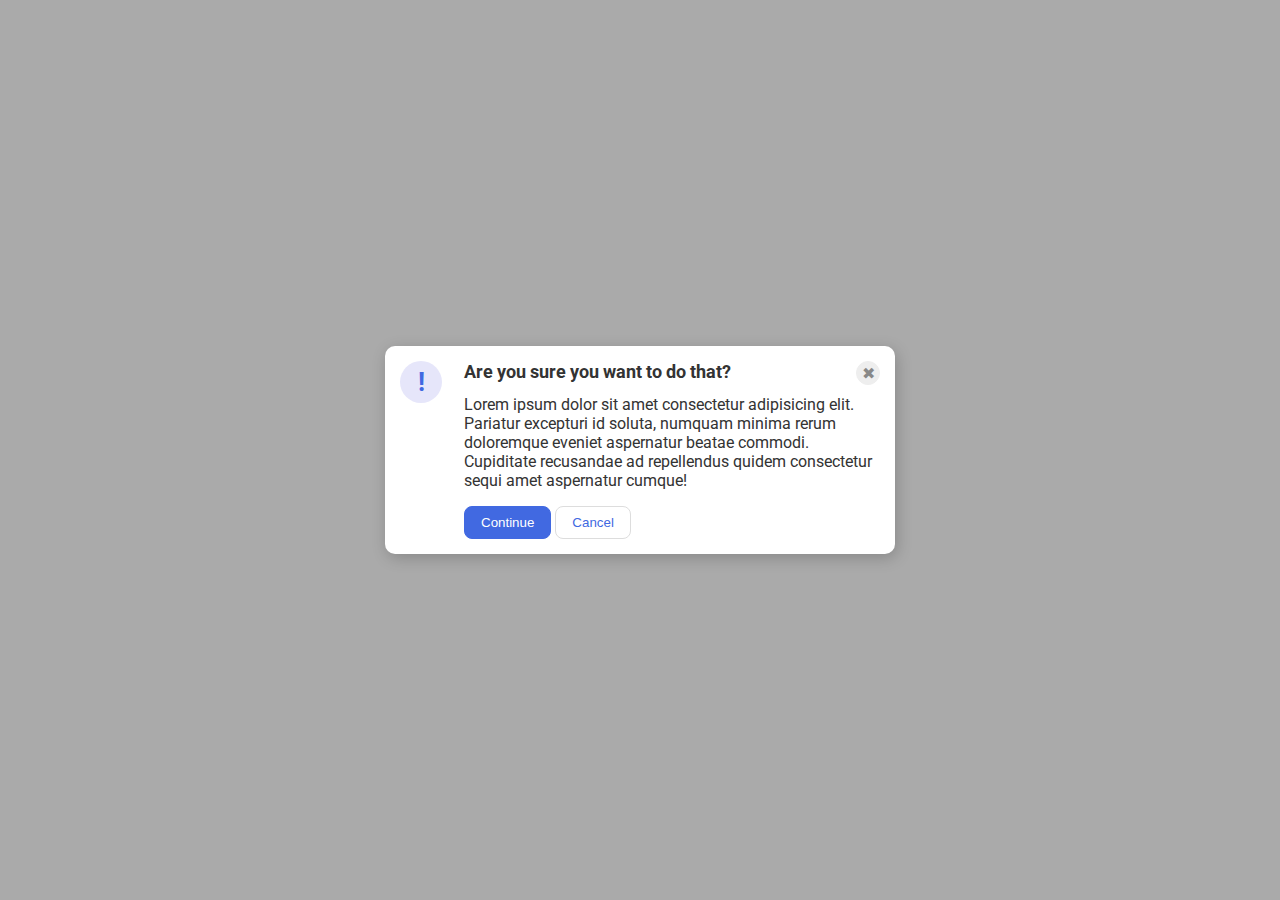
<file: flex/05-flex-modal/index.html>
<!DOCTYPE html>
<html lang="en">
  <head>
    <meta charset="UTF-8">
    <meta http-equiv="X-UA-Compatible" content="IE=edge">
    <meta name="viewport" content="width=device-width, initial-scale=1.0">
    <link rel="stylesheet" href="style.css">
    <title>Modal</title>
  </head>
  <body>
    <div class="modal">
      <div class="flexicon">
      <div class="icon">!</div>
    </div>

      <div class="flexcont">
        <div class="flexheader">
         <div class="header">Are you sure you want to do that?</div>
         <button class="close-button">✖</button>
        </div>
      <div class="text">Lorem ipsum dolor sit amet consectetur adipisicing elit. Pariatur excepturi id soluta, numquam minima rerum doloremque eveniet aspernatur beatae commodi. Cupiditate recusandae ad repellendus quidem consectetur sequi amet aspernatur cumque!</div>
      <button class="continue">Continue</button>
      <button class="cancel">Cancel</button>
    </div>
    </div>
  </body>
</html>
</file>
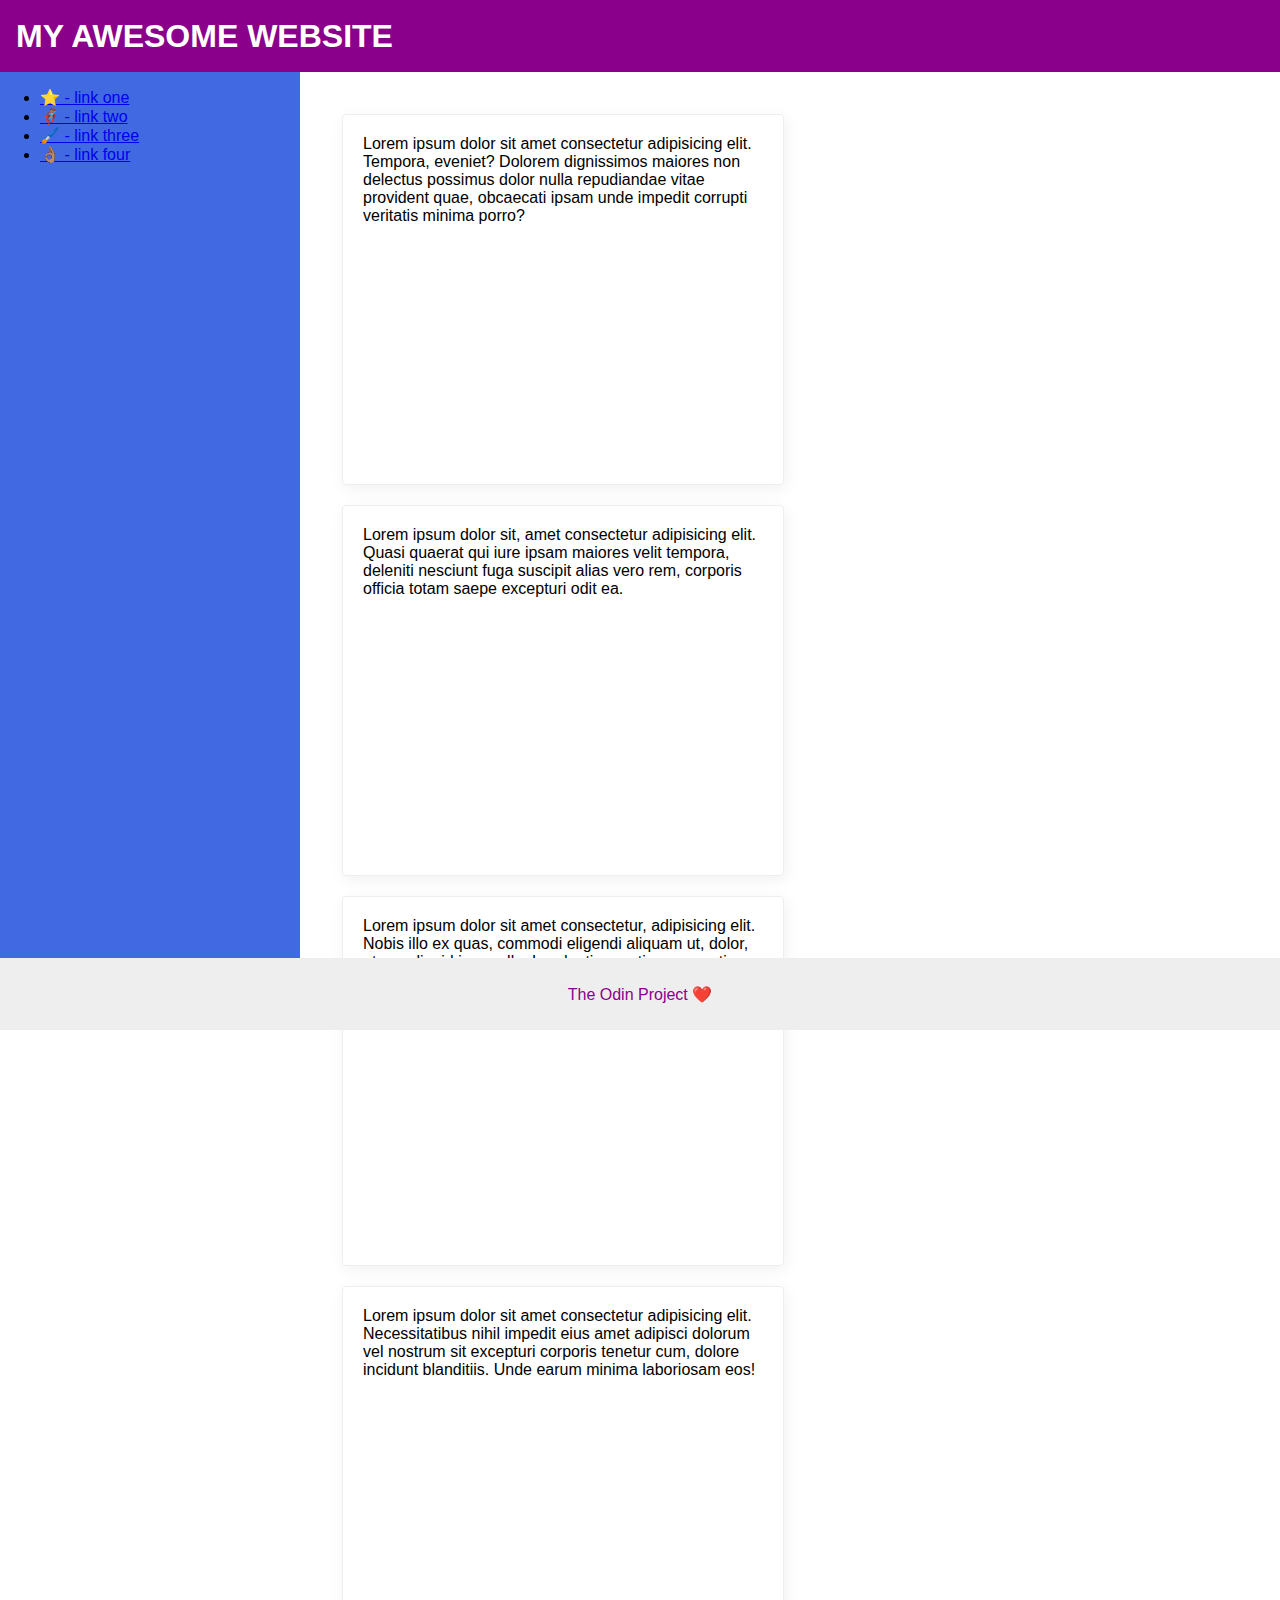
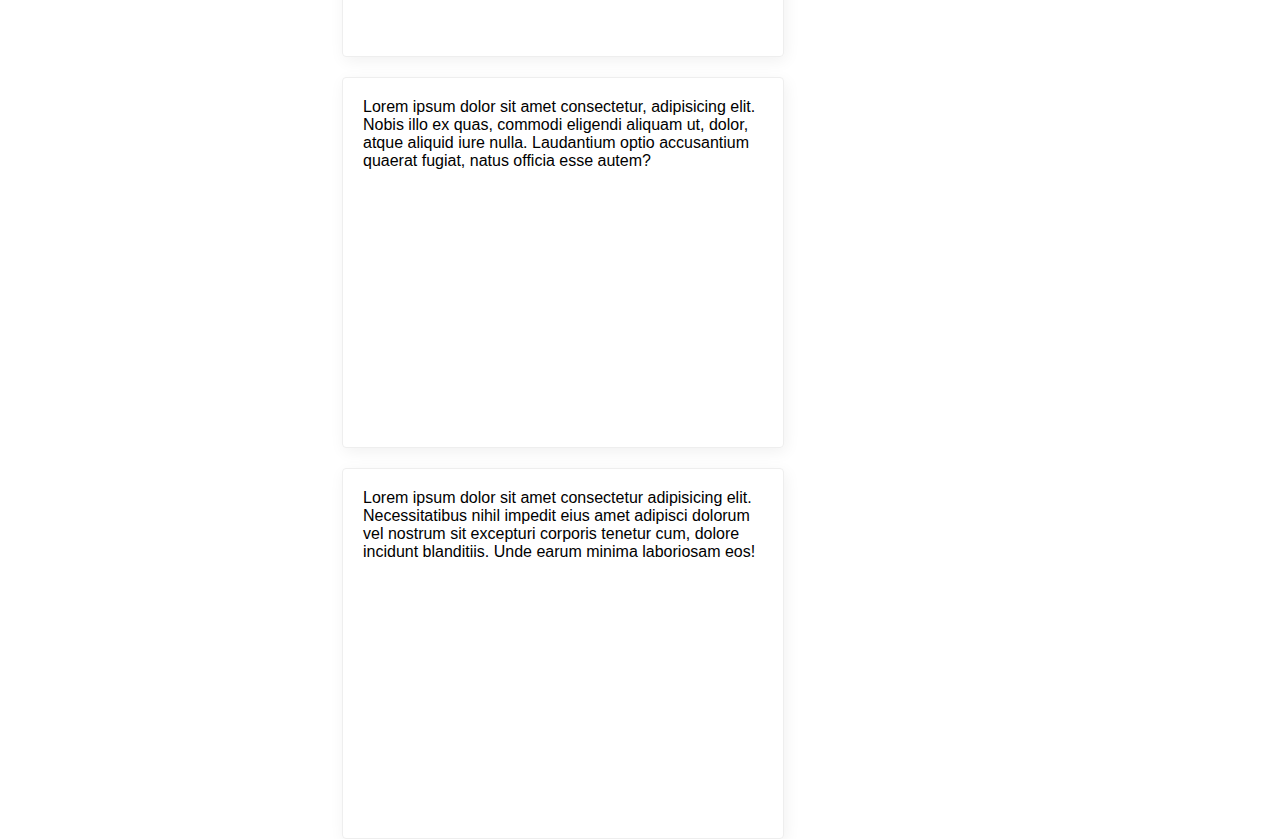
<file: flex/07-flex-layout-2/index.html>
<!DOCTYPE html>
<html lang="en">
  <head>
    <meta charset="UTF-8">
    <meta http-equiv="X-UA-Compatible" content="IE=edge">
    <meta name="viewport" content="width=device-width, initial-scale=1.0">
    <title>The Holy Grail</title>
    <link rel="stylesheet" href="style.css">
  </head>
  <body>
    <div class="header">
      MY AWESOME WEBSITE
    </div>
    
    <div class="contentflex">
    <div class="sidebar">
      <ul>
        <li><a href="#">⭐ - link one</a></li>
        <li><a href="#">🦸🏽‍♂️ - link two</a></li>
        <li><a href="#">🖌️ - link three</a></li>
        <li><a href="#">👌🏽 - link four</a></li>
      </ul>
    </div>

    <div class="cardflex">
    <div class="card">Lorem ipsum dolor sit amet consectetur adipisicing elit. Tempora, eveniet? Dolorem dignissimos maiores non delectus possimus dolor nulla repudiandae vitae provident quae, obcaecati ipsam unde impedit corrupti veritatis minima porro?</div>
    <div class="card">Lorem ipsum dolor sit, amet consectetur adipisicing elit. Quasi quaerat qui iure ipsam maiores velit tempora, deleniti nesciunt fuga suscipit alias vero rem, corporis officia totam saepe excepturi odit ea.</div>
    <div class="card">Lorem ipsum dolor sit amet consectetur, adipisicing elit. Nobis illo ex quas, commodi eligendi aliquam ut, dolor, atque aliquid iure nulla. Laudantium optio accusantium quaerat fugiat, natus officia esse autem?</div>
    <div class="card">Lorem ipsum dolor sit amet consectetur adipisicing elit. Necessitatibus nihil impedit eius amet adipisci dolorum vel nostrum sit excepturi corporis tenetur cum, dolore incidunt blanditiis. Unde earum minima laboriosam eos!</div>
    <div class="card">Lorem ipsum dolor sit amet consectetur, adipisicing elit. Nobis illo ex quas, commodi eligendi aliquam ut, dolor, atque aliquid iure nulla. Laudantium optio accusantium quaerat fugiat, natus officia esse autem?</div>
    <div class="card">Lorem ipsum dolor sit amet consectetur adipisicing elit. Necessitatibus nihil impedit eius amet adipisci dolorum vel nostrum sit excepturi corporis tenetur cum, dolore incidunt blanditiis. Unde earum minima laboriosam eos!</div>
    </div>

  </div>
    <div class="footer">
      The Odin Project ❤️
    </div>
  </body>
</html>
</file>
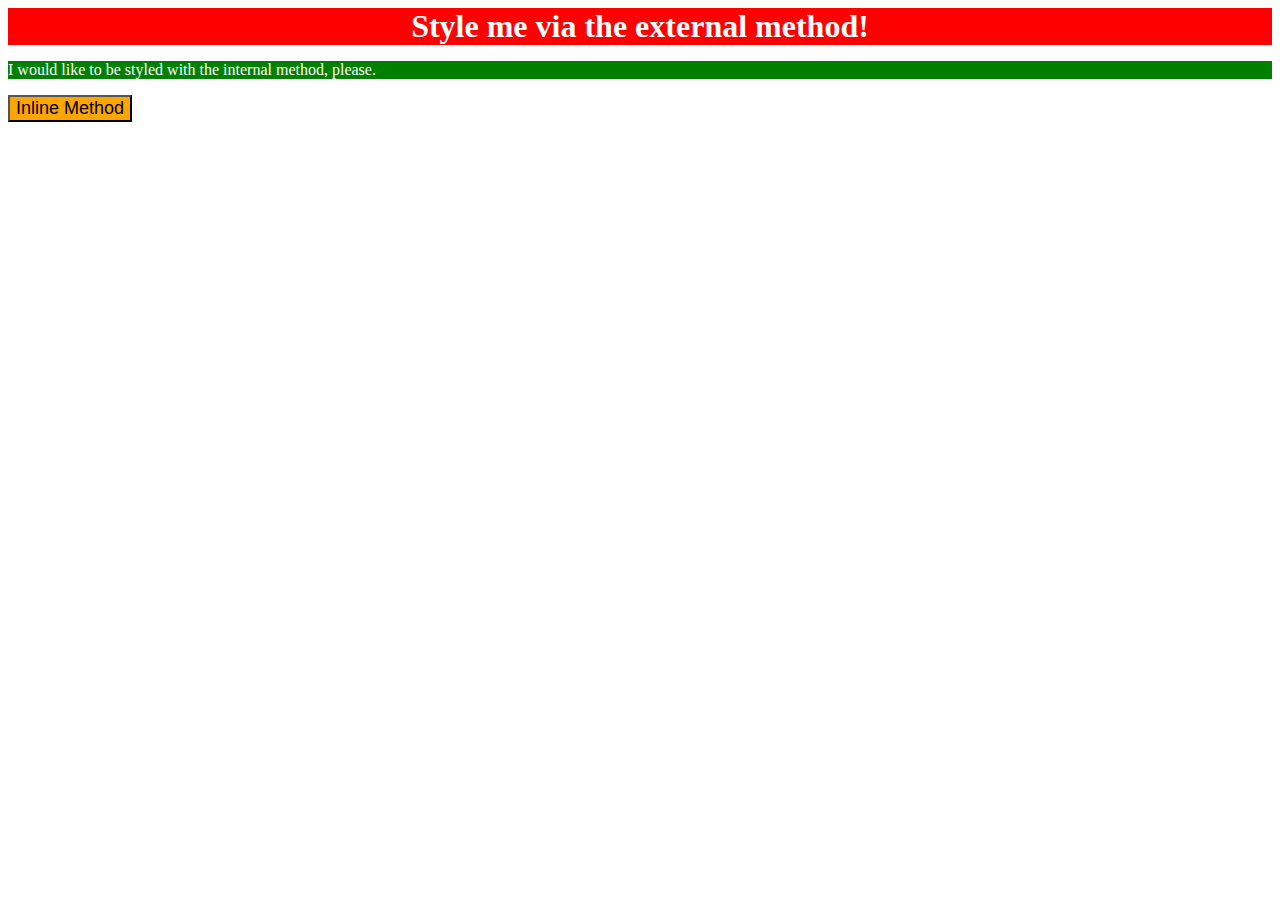
<file: foundations/01-css-methods/index.html>
<!DOCTYPE html>
<html lang="en">
  <head>
    <meta charset="UTF-8">
    <meta http-equiv="X-UA-Compatible" content="IE=edge">
    <meta name="viewport" content="width=device-width, initial-scale=1.0">
    <title>Methods for Adding CSS</title>
    <link rel="stylesheet" href="style.css" />
    <style>
      p {
        background-color: green;
        color: white;
      }

    </style>
    
  </head>
  <body>
    <div>Style me via the external method!</div>
    <p>I would like to be styled with the internal method, please.</p>
    <button style="font-size: 18px; background-color: orange;">Inline Method</button>
  </body>
</html>
</file>
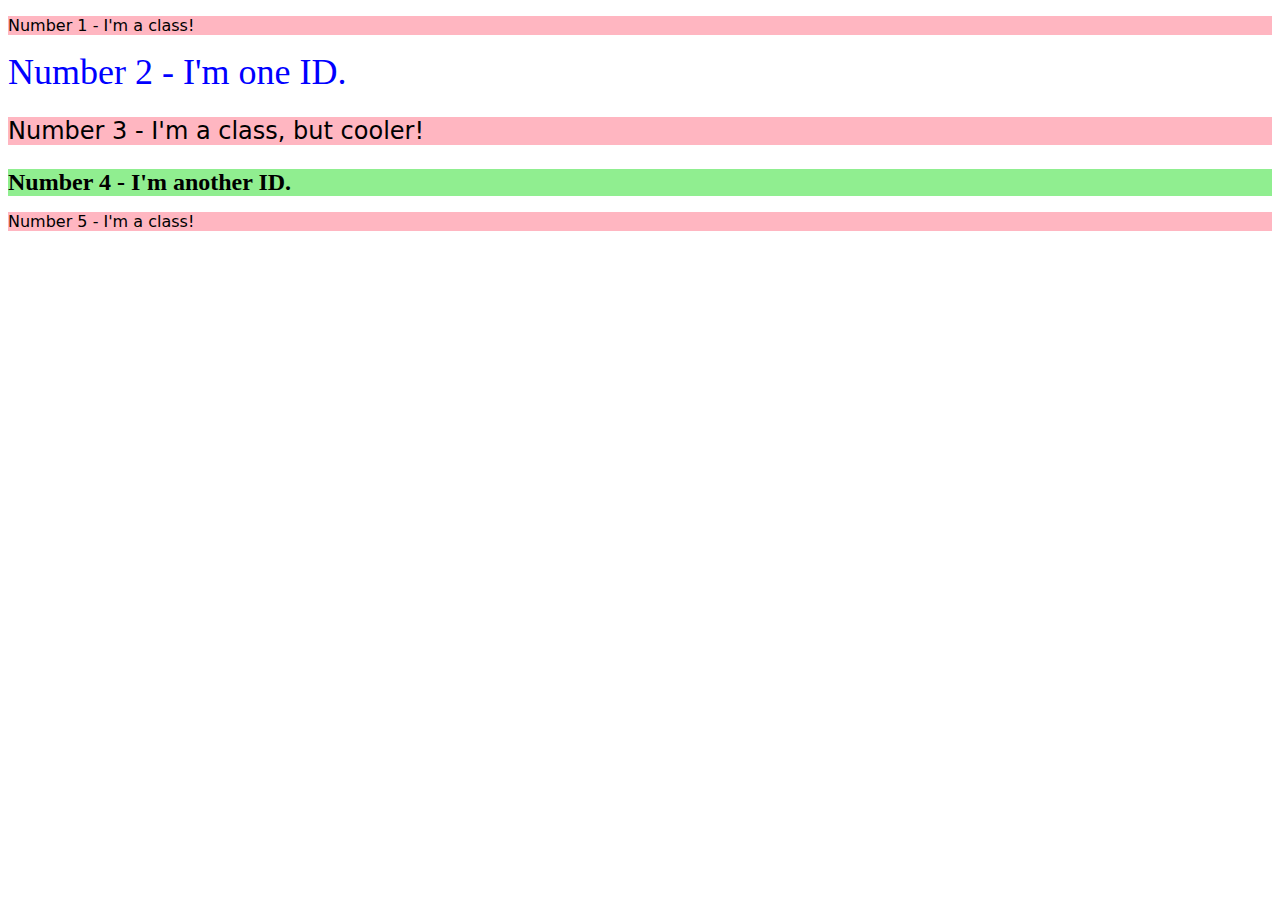
<file: foundations/02-class-id-selectors/index.html>
<!DOCTYPE html>
<html lang="en">
  <head>
    <meta charset="UTF-8">
    <meta http-equiv="X-UA-Compatible" content="IE=edge">
    <meta name="viewport" content="width=device-width, initial-scale=1.0">
    <title>Class and ID Selectors</title>
    <link rel="stylesheet" href="style.css">
  </head>
  <body>
    <p class="pcolor" >Number 1 - I'm a class!</p>
    <div id="second">Number 2 - I'm one ID.</div>
    <p id="third" class="pcolor">Number 3 - I'm a class, but cooler!</p>
    <div id="fourth">Number 4 - I'm another ID.</div>
    <p class="pcolor">Number 5 - I'm a class!</p>
  </body>
</html>
</file>
<file: flex/05-flex-modal/style.css>
@import url('https://fonts.googleapis.com/css2?family=Roboto:wght@400;700&display=swap');

html, body {
  height: 100%;
}

body {
  font-family: Roboto, sans-serif;
  margin: 0;
  background: #aaa;
  color: #333;
  /* I'll give you this one for free lol */
  display: flex;
  align-items: center;
  justify-content: center;
}

.modal {
  background: white;
  max-width: 480px;
  border-radius: 10px;
  box-shadow: 2px 4px 16px rgba(0,0,0,.2);
  padding: 15px;
  display: flex;
  flex: 1 0 auto;
  
}

.icon {
  color: royalblue;
  font-size: 26px;
  font-weight: 700;
  background: lavender;
  width: 42px;
  height: 42px;
  border-radius: 50%;
  display: flex;
  align-items: center;
  justify-content: center;
  margin-right: 22px;
}

.close-button {
  background: #eee;
  border-radius: 50%;
  color: #888;
  font-weight: 400;
  font-size: 16px;
  height: 24px;
  width: 24px;
  display: flex;
  align-items: center;
  justify-content: center;
  border: 1px solid #eee;
  padding: 0;
}

button {
  cursor: pointer;
  padding: 8px 16px;
  border-radius: 8px;
 
}



button.continue {
  background: royalblue;
  border: 1px solid royalblue;
  color: white;
  margin-top: 16px;
}

button.cancel {
  background: white;
  border: 1px solid #ddd;
  color: royalblue;
}

.flexheader {

  display: flex;
  justify-content: space-between;
  margin-bottom: 10px;
}

.header {

  font-weight: bold;
  font-size: 18px;
  
}
</file>
<file: flex/07-flex-layout-2/style.css>
body {
  font-family: -apple-system, BlinkMacSystemFont, 'Segoe UI', Roboto, Oxygen, Ubuntu, Cantarell, 'Open Sans', 'Helvetica Neue', sans-serif;
  margin: 0;
  min-height: 100vh;
  display: flex;
  flex-direction: column;
  flex: 1;
}

.header {
  height: 72px;
  background: darkmagenta;
  color: white;
  font-size: 32px;  
  font-weight: 900;
  padding-left: 16px;
  display: flex;
  align-items: center;
}

.footer {
  height: 72px;
  background: #eee;
  color: darkmagenta;
  display: flex;
  align-items: center;
  justify-content: center;
}

.sidebar {
  width: 300px;
  background: royalblue;
  box-sizing: border-box;
  display: flex;
  flex: 0 0 auto;
}

.card {
  border: 1px solid #eee;
  box-shadow: 2px 4px 16px rgba(0,0,0,.06);
  border-radius: 4px;
  width: 400px;
  height: 40%;
  margin: 10px;
  padding: 20px;
  
  
}

.cardflex {

  display: flex;
  flex-wrap: wrap;
  
  align-items: center;
  padding: 32px;
  flex: 0 1 auto;
  
}

.contentflex {

    display: flex;
    flex: 1 0 auto;
}
</file>
<file: foundations/01-css-methods/style.css>
div {

    background-color: red;
    color: white;
    font-size: 32px;
    text-align: center;
    font-weight: 800;
}
</file>
<file: foundations/02-class-id-selectors/style.css>
.pcolor 

{background-color: lightpink;
    font-family: Verdana, 'DejaVu Sans', sans-serif;

}

#second {

    color: blue;
    font-size: 36px;
}

#third {

    font-size: 24px;
       
}

#fourth {

    background-color: lightgreen;
    font-size: 24px;
    font-weight: bold;
}
</file>
